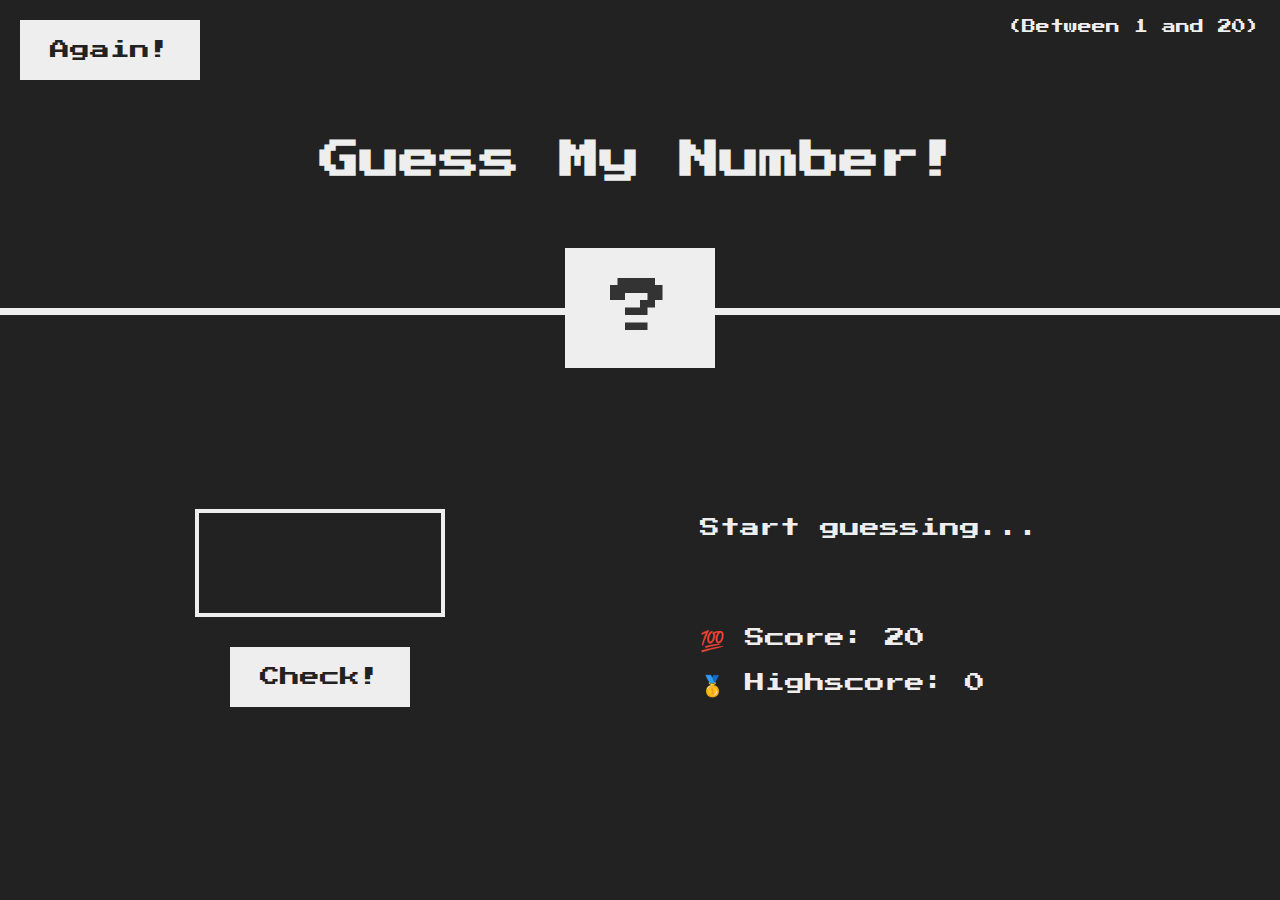
<file: index.html>
<!DOCTYPE html>
<html lang="en">
<head>
<meta charset="UTF-8" />
<meta name="viewport" content="width=device-width, initial-scale=1.0" />
<meta http-equiv="X-UA-Compatible" content="ie=edge" />
<link rel="stylesheet" href="style.css" />
<title>Guess My Number!</title>
</head>
<body id="body">
<header>
<h1>Guess My Number!</h1>
<p class="between">(Between 1 and 20)</p>
<button class="btn again">Again!</button>
<div class="number">?</div>
</header>
<main>
<section class="left">
<input type="number" class="guess" />
<button class="btn check">Check!</button>
</section>
<section class="right">
<p class="message">Start guessing...</p>
<p class="label-score">💯 Score: <span class="score">20</span></p>
<p class="label-highscore">
🥇 Highscore: <span class="highscore">0</span>
</p>
</section>
</main>
<script src="script.js"></script>
</body>
</html>
</file>
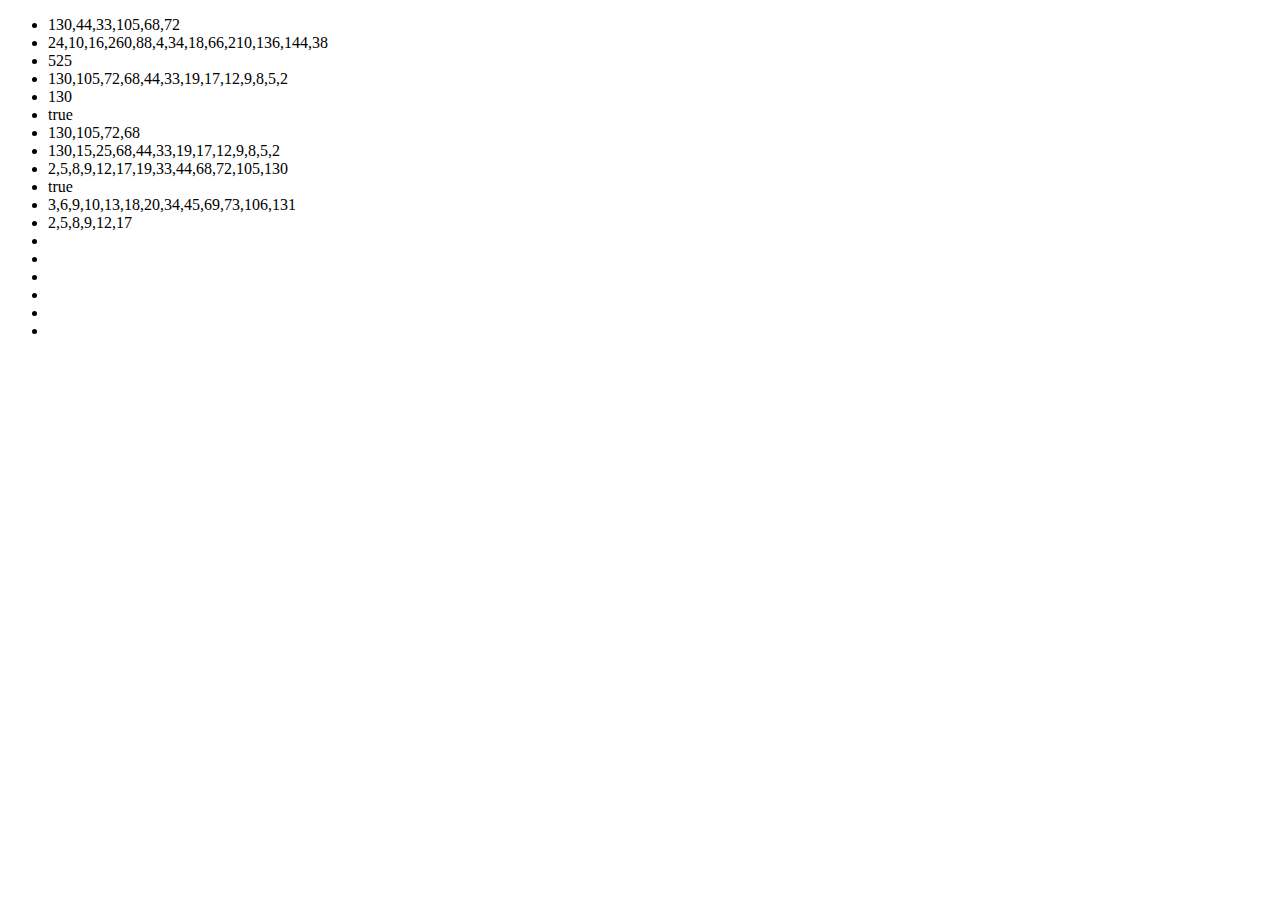
<file: array.html>
<!DOCTYPE html>
<html lang="en">
<head>
    <meta charset="UTF-8">
    <meta name="viewport" content="width=device-width, initial-scale=1.0">
    <title>Document</title>
</head>
<body>
    <ul>
        <li class="class1"></li>
        <li class="class2"></li>
        <li class="class3"></li>
        <li class="class4"></li>
        <li class="class5"></li>
        <li class="class6"></li>
        <li class="class7"></li>
        <li class="class8"></li>
        <li class="class9"></li>
        <li class="class10"></li>
        <li class="class11"></li>
        <li class="class12"></li>
        <li></li>
        <li></li>
        <li></li>
        <li></li>
        <li></li>
        <li></li>
    </ul>
</body>
    <script>
        const numbers = [12, 5, 8, 130, 44, 2, 17, 9, 33, 105, 68, 72, 19]
        document.querySelector('.class1').innerText = numbers.filter((num) => num > 20)
        document.querySelector('.class2').innerText = numbers.map((num) => num * 2)
        document.querySelector('.class3').innerText = numbers.reduce((num1, num2) => num1 + num2, 1 )
        document.querySelector('.class4').innerText = numbers.sort((a, b) => a - b).reverse()
        document.querySelector('.class5').innerText = numbers.find((num) => num > 50)
        document.querySelector('.class6').innerText = numbers.some((num) => num === 33)
        document.querySelector('.class7').innerText = numbers.slice(0, 4)
        document.querySelector('.class8').innerText = numbers.toSpliced(1,2, 15, 25)
        document.querySelector('.class9').innerText = numbers.reverse()
        document.querySelector('.class10').innerText = numbers.every((num) => num < 200)
        document.querySelector('.class11').innerText = numbers.map((num1) => num1 + 1, 1)
        document.querySelector('.class12').innerText = numbers.slice(0, 6).toSorted((num) => num % 7)


    </script>
</html>
</file>
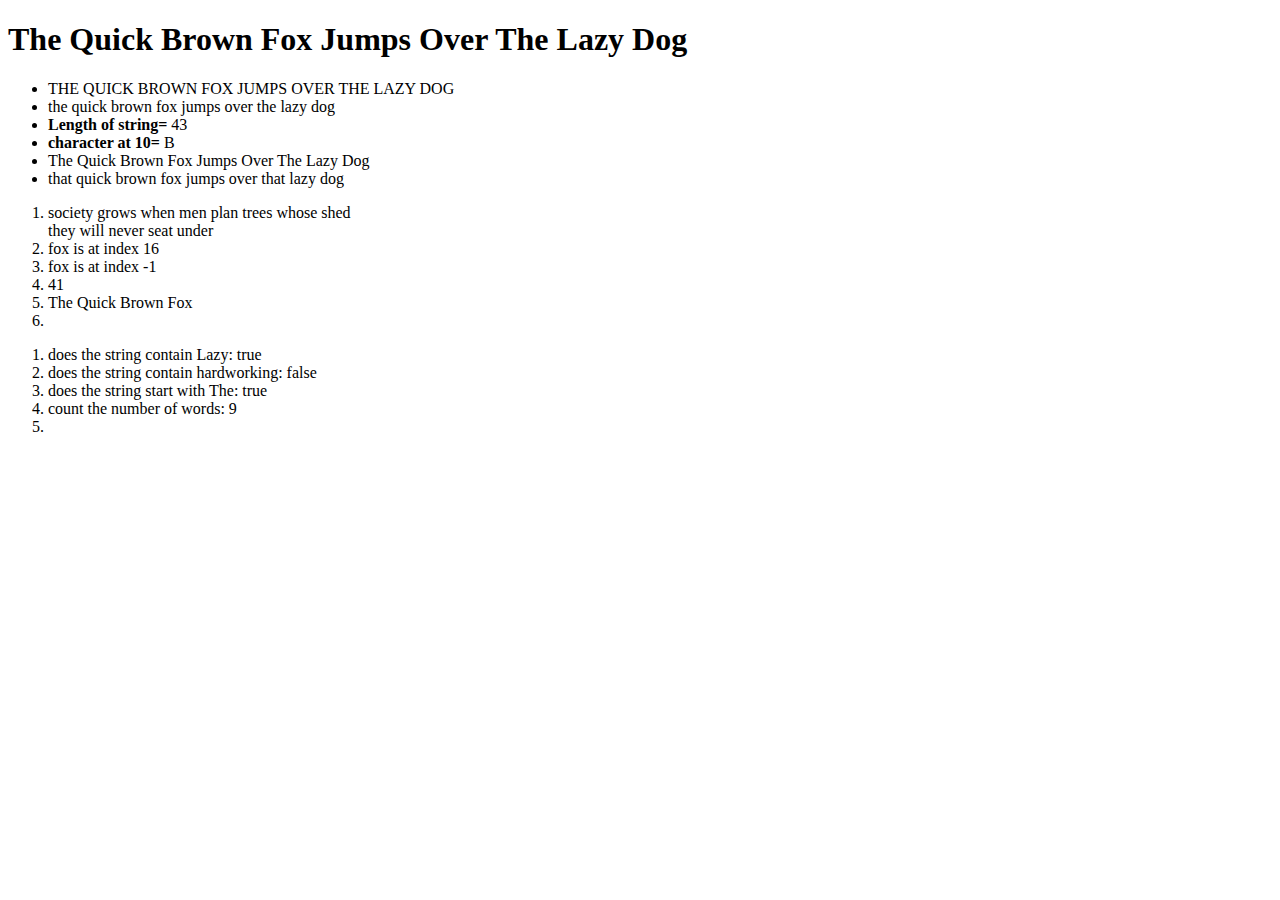
<file: dom.html>
<!DOCTYPE html>
<html lang="en">
<head>
    <meta charset="UTF-8">
    <meta name="viewport" content="width=device-width, initial-scale=1.0">
    <title>Document</title>
</head>
<body>
    <h1></h1>
    <ul>
        <li></li>
        <li></li>
        <li ></li>
        <li></li>
        <li></li>
        <li></li>
    </ul>
    <ol>
        <li id="week1"></li>
        <li id="week2"></li>
        <li id="week3"></li>
        <li id="week4"></li>
        <li id="week5"></li>
        <li id="week6"></li>
    </ol>
    <ol>
        <li class="front"></li>
        <li class="front"></li>
        <li class="front"></li>
        <li class="front"></li>
        <li class="front"></li>
    </ol>
</body>
<script src="./dom.js"></script>

</html>
</file>
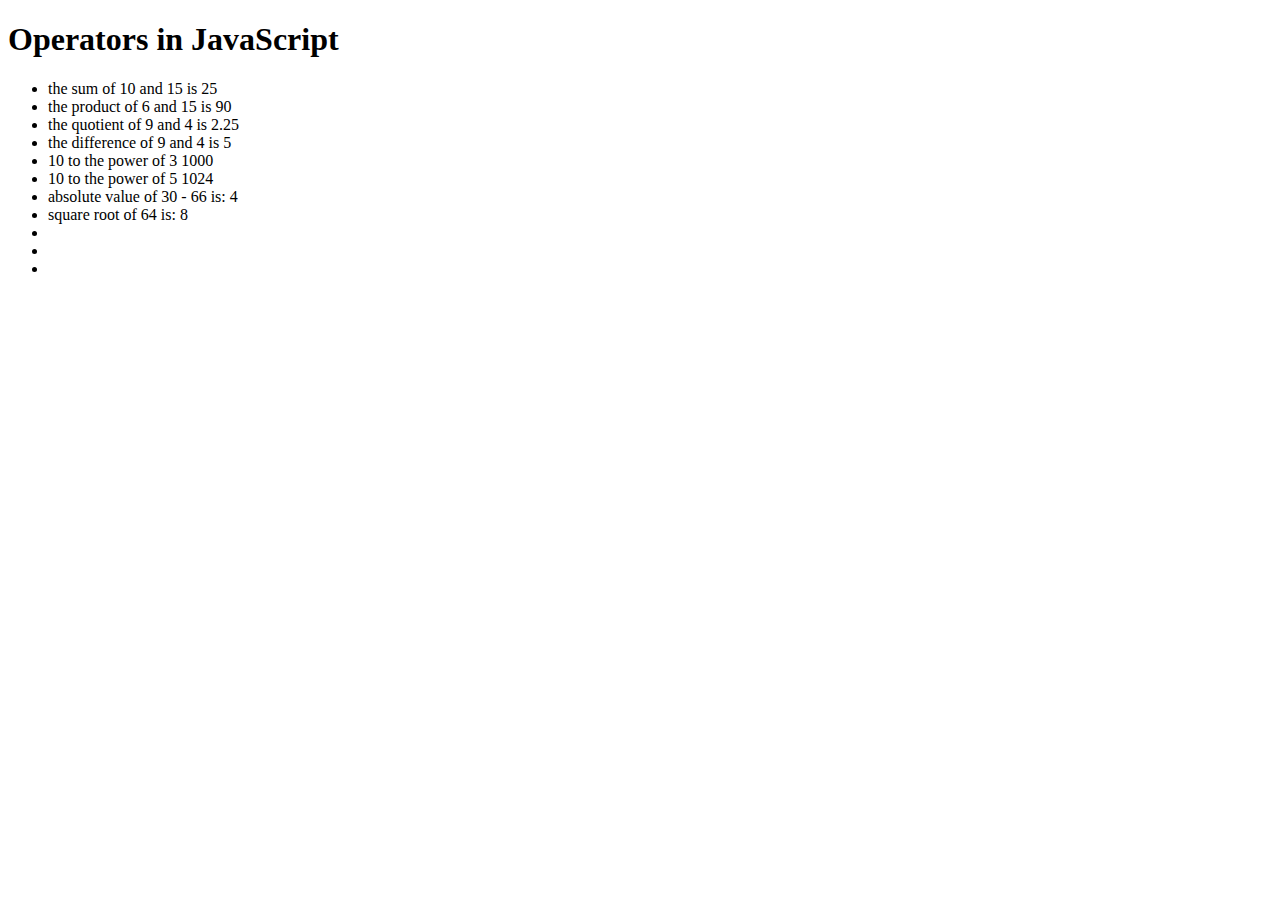
<file: operators.html>
<!DOCTYPE html>
<html lang="en">
<head>
    <meta charset="UTF-8">
    <meta name="viewport" content="width=device-width, initial-scale=1.0">
    <title>operators</title>
</head>
<body>
    <h1>Operators in JavaScript</h1>
    <ul>
        <li></li>
        <li></li>
        <li></li>
        <li></li>
        <li></li>
        <li></li>
        <li></li>
        <li></li>
        <li></li>
        <li></li>
        <li></li>
    </ul>
</body>
<script>
    const lists = document.querySelectorAll('li')
    lists[0].innerHTML = `the sum of 10 and 15 is ${10 + 15}`
    lists[1].innerHTML= `the product of 6 and 15 is ${6 * 15}`
    lists[2].innerHTML= `the quotient of 9 and 4 is ${9 / 4}`
    lists[3].innerHTML= `the difference of 9 and 4 is ${9 - 4}`
    lists[4].innerHTML= `10 to the power of 3 ${10 ** 3}`
    lists[5].innerHTML= `10 to the power of 5 ${Math.pow(4, 5)}`
    lists[6].innerHTML= `absolute value of 30 - 66 is: ` + Math.abs(4, 5)
    lists[7].innerHTML= `square root of 64 is: ` + (Math.sqrt(64))
    lists[8].innerHTML = 'minimum value is an array [1, 234, 5, 4, 32, 34, 5678, 76] is' +(math.min(...[1, 234, 5, 4, 32, 34, 5678, 76]))
    lists[9].innerHTML = 'maximum value is an array [1, 234, 5, 4, 32, 34, 5678, 76] is' +(math.max(...[1, 234, 5, 4, 32, 34, 5678, 76]))
    lists[10].innerHTML = 'generate a random number' +(Math.random())
    lists[11].innerHTML = 'generate a random number from 1 to 30' +(Math.random(Math)*30)


</script>
</html>
</file>
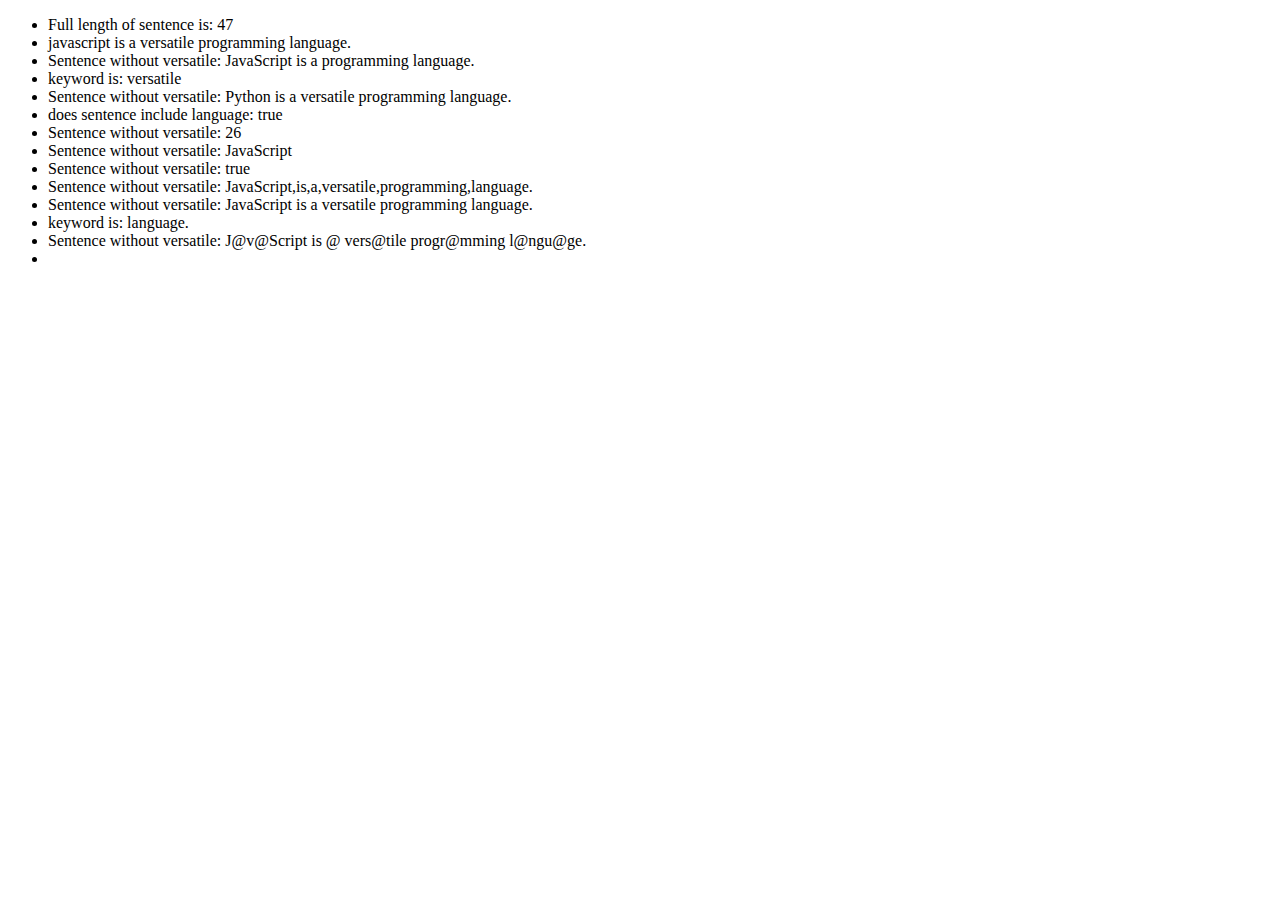
<file: string.html>
<!DOCTYPE html>
<html lang="en">
<head>
    <meta charset="UTF-8">
    <meta name="viewport" content="width=device-width, initial-scale=1.0">
    <title>Document</title>
</head>
<body>
    <ul>
        <li class="firstClass"></li>
        <li class="secondClass"></li>
        <li class="thirdClass"></li>
        <li class="forthClass"></li>
        <li class="fifthClass"></li>
        <li class="sixthClass"></li>
        <li class="seventhClass"></li>
        <li class="eightClass"></li></li>
        <li class="ninthClass"></li>
        <li class="tenthClass"></li>
        <li class="eleventhClass"></li>
        <li class="twelfthClass"></li>
        <li class="thirteenthClass"></li>
        <li></li>
    </ul>
    
</body>
<script>
    const fullSentence = "JavaScript is a versatile programming language."
    document.querySelector('.firstClass').innerHTML = 'Full length of sentence is: '.concat(fullSentence.length)
    document.querySelector('.secondClass').innerHTML = fullSentence.toLowerCase()
    document.querySelector('.thirdClass').innerHTML = 'Sentence without versatile: '.concat(fullSentence.replace("versatile", ""))
    document.querySelector('.forthClass').innerHTML = 'keyword is: '.concat(fullSentence.slice(16, 25))
    document.querySelector('.fifthClass').innerHTML = 'Sentence without versatile: '.concat(fullSentence.replace("JavaScript", "Python"))
    document.querySelector('.sixthClass').innerHTML = 'does sentence include language: '.concat(fullSentence.includes("language"))
    document.querySelector('.seventhClass').innerHTML = 'Sentence without versatile: '.concat(fullSentence.indexOf("programming"))
    document.querySelector('.eightClass').innerHTML = 'Sentence without versatile: '.concat(fullSentence.substring('0', '10'))
    document.querySelector('.ninthClass').innerHTML = 'Sentence without versatile: '.concat(fullSentence.includes("language."))
    document.querySelector('.tenthClass').innerHTML = 'Sentence without versatile: '.concat(fullSentence.split(" "))
    document.querySelector('.eleventhClass').innerHTML = 'Sentence without versatile: '.concat(fullSentence.trim())
    document.querySelector('.twelfthClass').innerHTML = 'keyword is: '.concat(fullSentence.slice(37, 47))
    document.querySelector('.thirteenthClass').innerHTML = 'Sentence without versatile: '.concat(fullSentence.replaceAll("a", "@"))

</script>



</html>
</file>
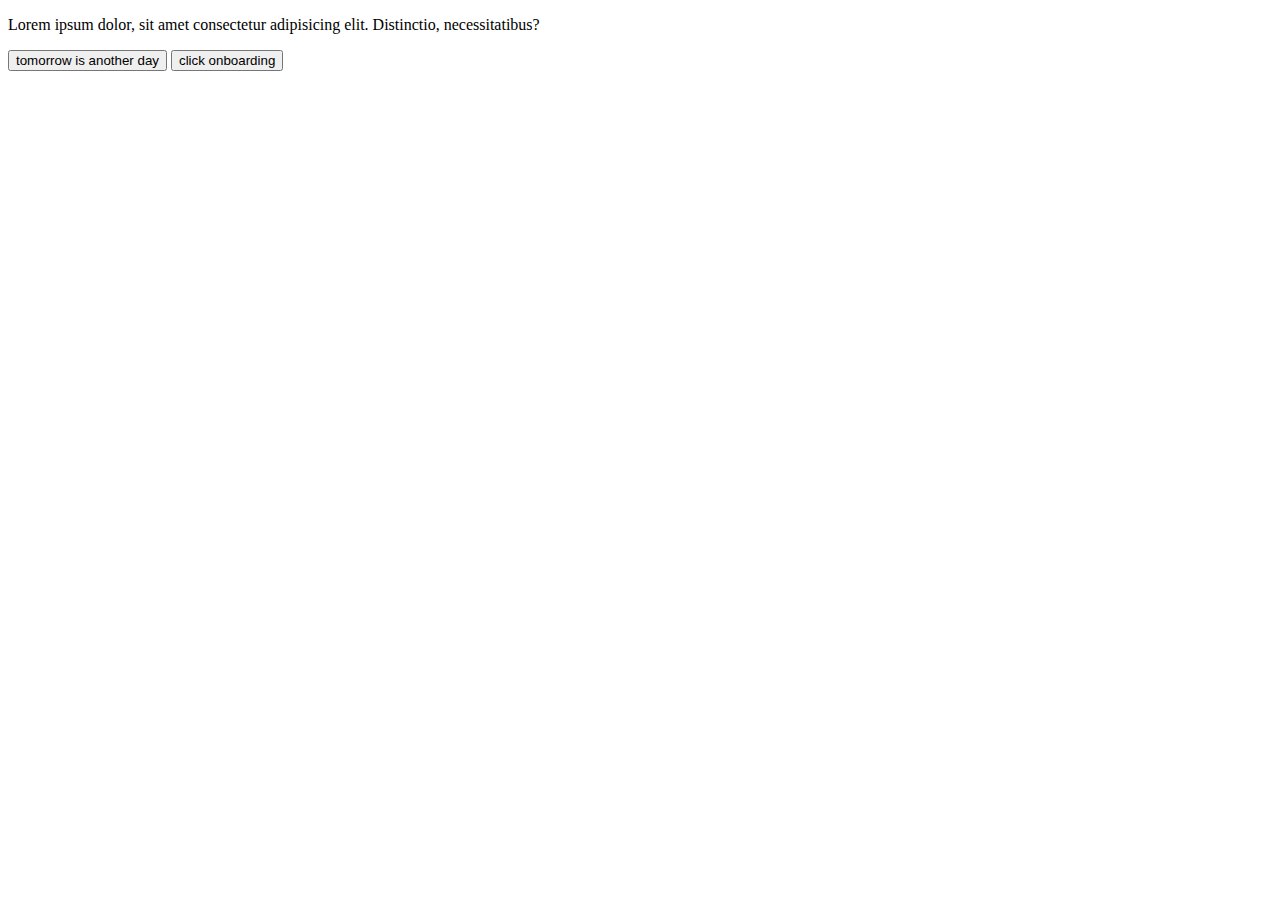
<file: test.html>
<!DOCTYPE html>
<html>
<body >
<div id="container" class="container">
<p>Lorem ipsum dolor, sit amet consectetur adipisicing elit. Distinctio, necessitatibus?</p>
</div>
<!-- <button onclick="window.print()">Print this page</button> -->
<button onclick="document.getElementById('container').innerHTML = 'correct access to file'">tomorrow is another day</button>

<button onclick="document.querySelector('container').innerHTML = 'You are a success in life'">click onboarding</button>
</body>
</html>
</file>
<file: style.css>
@import url('https://fonts.googleapis.com/css?family=Press+Start+2P&display=swap&#39;');

*{
margin: 0;
padding: 0;
box-sizing: inherit;
}

html {
    font-size: 62.5%;
    box-sizing: border-box;
}

body {
    font-family: 'Press Start 2P', sans-serif;
    color: #eee;
    background-color: #222;
    /* background-color: #60b347; */
}

/* LAYOUT */
.victory{
    background-color: #00db00;
}
header {
    position: relative;
    height: 35vh;
    border-bottom: 7px solid #eee;
}

main {
    height: 65vh;
    color: #eee;
    display: flex;
    align-items: center;
    justify-content: space-around;
}

.left {
    width: 52rem;
    display: flex;
    flex-direction: column;
    align-items: center;
}

.right {
    width: 52rem;
    font-size: 2rem;
}

/* ELEMENTS STYLE */
h1 {
    font-size: 4rem;
    text-align: center;
    position: absolute;
    width: 100%;
    top: 52%;
    left: 50%;
    transform: translate(-50%, -50%);
}

.number {
    background: #eee;
    color: #333;
    font-size: 6rem;
    width: 15rem;
    padding: 3rem 0rem;
    text-align: center;
    position: absolute;
    bottom: 0;
    left: 50%;
    transform: translate(-50%, 50%);
}

.between {
    font-size: 1.4rem;
    position: absolute;
    top: 2rem;
    right: 2rem;
}

.again {
    position: absolute;
    top: 2rem;
    left: 2rem;
}

.guess {
    background: none;
    border: 4px solid #eee;
    font-family: inherit;
    color: inherit;
    font-size: 5rem;
    padding: 2.5rem;
    width: 25rem;
    text-align: center;
    display: block;
    margin-bottom: 3rem;
}

.btn {
    border: none;
    background-color: #eee;
    color: #222;
    font-size: 2rem;
    font-family: inherit;
    padding: 2rem 3rem;
    cursor: pointer;
}

.btn:hover {
    background-color: #ccc;
}

.message {
    margin-bottom: 8rem;
    height: 3rem;
}

.label-score {
    margin-bottom: 2rem;
}
</file>
